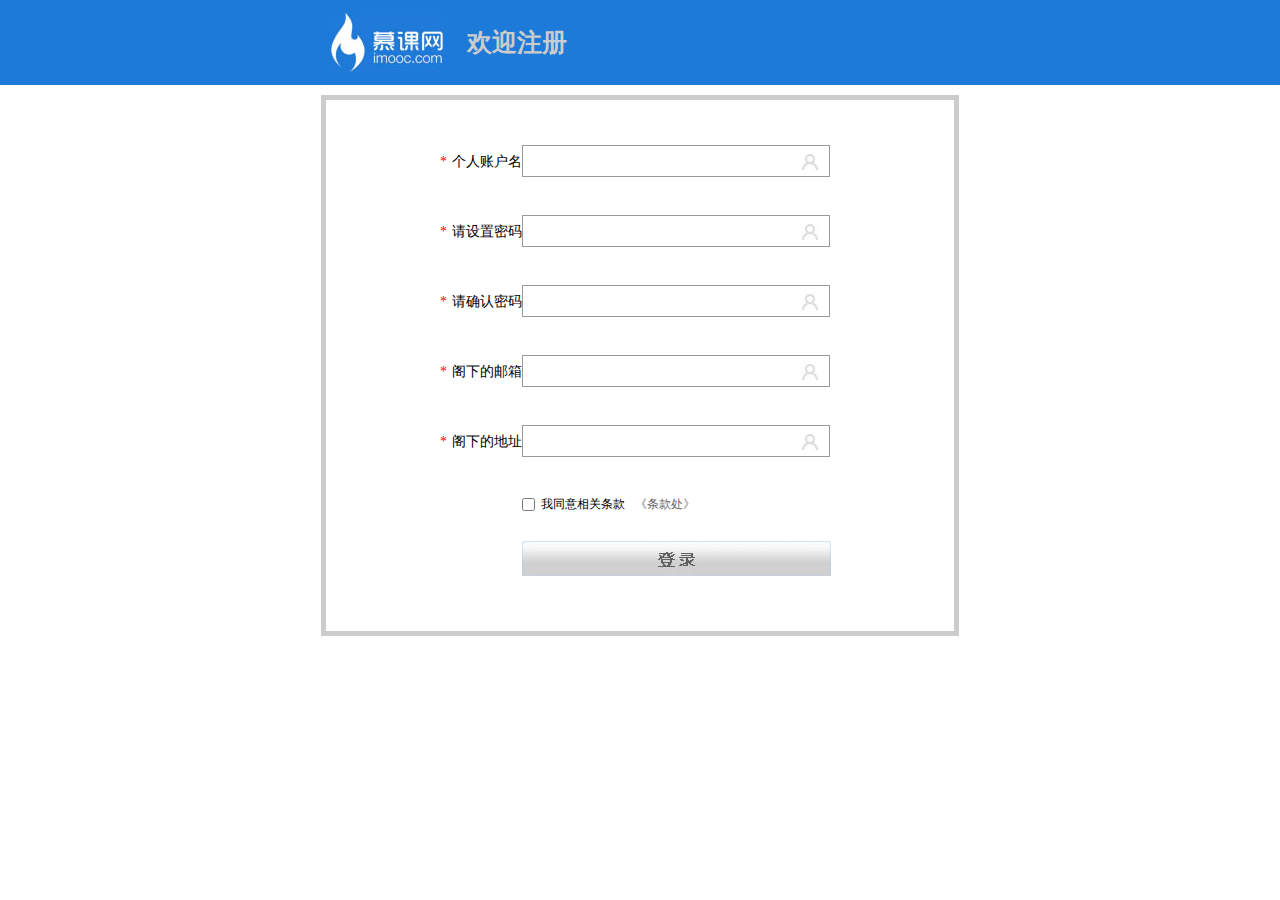
<file: 慕课网完/注册页面.html>
<!DOCTYPE html>
<html lang="en">
<head>
    <meta charset="UTF-8">
    <title>注册</title>
    <link type="text/css " rel="stylesheet " href="style/reset.css  ">
    <link type="text/css " rel="stylesheet " href="style/main.css " >
</head>
<body>
<div class="headerBar">
    <div class="logoBar red_logo">
        <div class="comWidth">
            <div class="logo fl">
                <a href="#"><img src="image/logo.jpg" alt="慕课网"></a>
            </div>
            <h3 class="welcome_title">欢迎注册</h3>
        </div>
    </div>
</div>
<div class="regBox">
    <div class="login_cont">
        <ul class="login">
            <li><span class="reg_item"><i>*</i>个人账户名</span><div class="input_item">
                    <input type="text" class="login_input user_icon"></div></li>
            <li><span class="reg_item"><i>*</i>请设置密码</span><div class="input_item">
                   <input type="text" class="login_input user_icon"></div></li>
            <li><span class="reg_item"><i>*</i>请确认密码</span><div class="input_item">
                   <input type="text" class="login_input user_icon"></div></li>
            <li><span class="reg_item"><i>*</i>阁下的邮箱</span><div class="input_item">
                   <input type="text" class="login_input user_icon"></div></li>
            <li><span class="reg_item"><i>*</i>阁下的地址</span><div class="input_item">
                   <input type="text" class="login_input user_icon"></div></li>
            <li class="autoLogin"><span class="reg_item">&nbsp;</span><input type="checkbox" id="t1" class="checked">
                <label for="t1">我同意相关条款<a href="#" class="tiaok">《条款处》</a></label></li>
            <li><span class="reg_item">&nbsp;</span><input type="button" value="" class="login_btn"></li>
        </ul>
    </div>
</div>

</body>
</html>
</file>
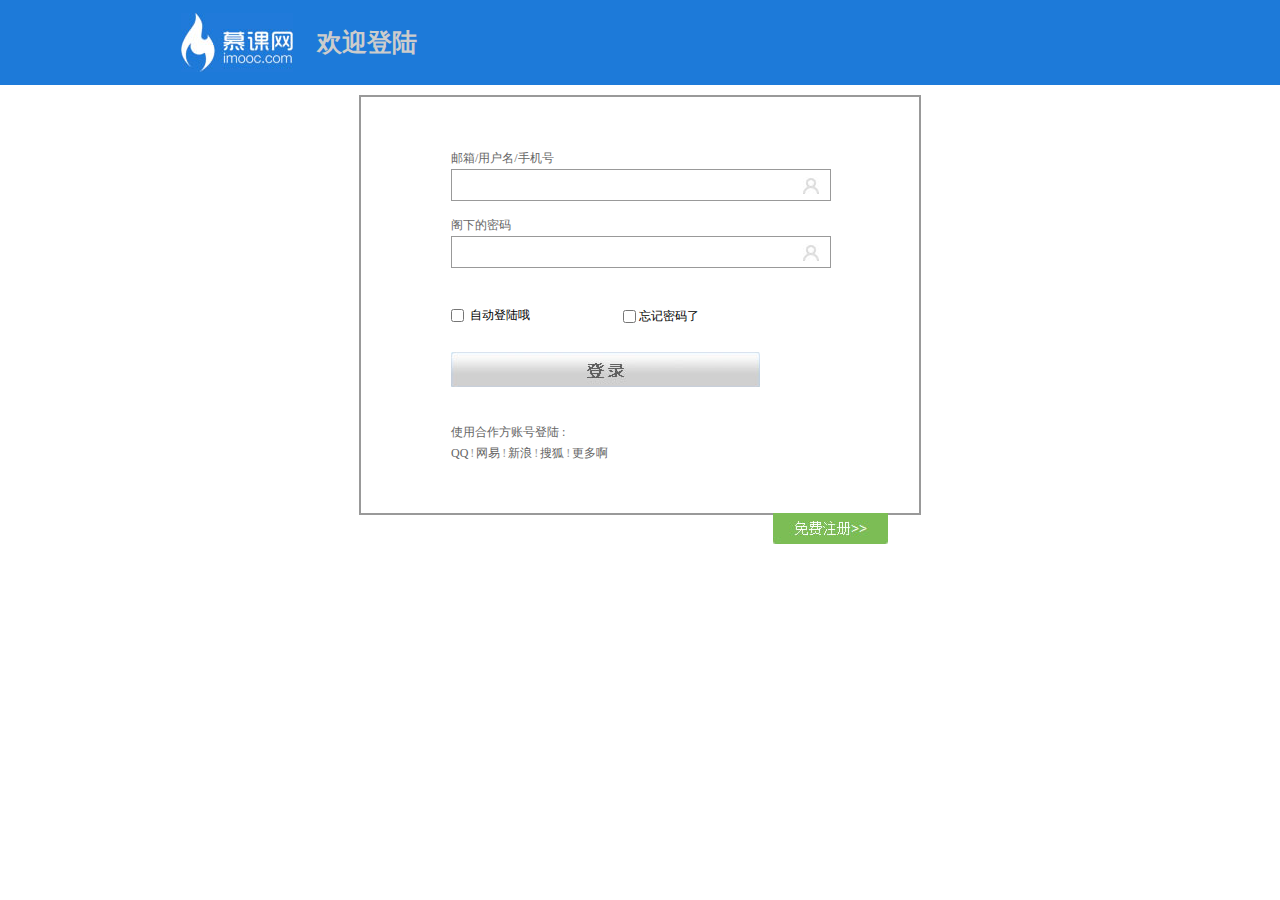
<file: 慕课网完/登陆页面.html>
<!DOCTYPE html>
<html lang="en">
<head>
    <meta charset="UTF-8">
    <title>登陆</title>
    <link type="text/css"  rel="stylesheet"  href="style/reset.css">
    <link type="text/css"  rel="stylesheet"  href="style/main.css">
</head>
<body>
<div class="headerBar">
    <div class="logoBar login_logo">
        <div class="comWidth ">
            <div class="logo fl">
              <a href="#"><img src="image/logo.jpg" alt="慕课网"></a>
            </div>
            <h3 class="welcome_title ">欢迎登陆</h3>
        </div>
    </div>
</div>
<div class="loginBox ">
    <div class="login_cont ">
        <ul class="login">
            <li class="youXiang">邮箱/用户名/手机号</li>
            <li class="youXiangde"><input type="text" class="login_input  user_icon"></li>
            <li class="youXiang">阁下的密码</li>
            <li class="youXiangde"><input type="text" class="login_input  user_icon"></li>
            <li class="autoLogin"><input type="checkbox" id="a0" class="checked">
                <label for="a0">自动登陆哦</label></li>
            <li class="autoLogin0  fr"><input type="checkbox" id="a1" class="checked0">
                <label for="a1">忘记密码了</label></li>
            <li><input type="button" value="" class="login_btn"></li>
        </ul>
        <div class="login_partners ">
            <p class="youXiang ">使用合作方账号登陆 :</p>
            <ul class="login_list clearfix">
                <li><a href="#">QQ</a></li>
                <li><span>!</span></li>
                <li><a href="#">网易</a></li>
                <li><span>!</span></li>
                <li><a href="#">新浪</a></li>
                <li><span>!</span></li>
                <li><a href="#">搜狐</a></li>
                <li><span>!</span></li>
                <li><a href="#">更多啊</a></li>
            </ul>
        </div>
    </div>
    <a class="reg_link " href="#"></a>
</div>

</body>
</html>
</file>
<file: 慕课网完/style/main.css>
@charset "utf-8";
/* CSS Document */
/*公用*/
.comWidth{width: 1000px;margin-left: auto;margin-right: auto;}
.leftArea{float: left;}
.rightArea{float: right;}
.hide{display: none;  }
.show{display: block; }
/*topBar*/
.topBar {
    height: 31px;
    background-color: #F7F7F7;
    line-height: 31px;
}
.collection {
    padding-left: 19px;
    background: url(../image/icon/collection.jpg )left center no-repeat;
    font-weight: bold;
}
.topBar a:hover{
    color: #ff0000;
}
.logoBar {
    height: 85px;
    background-color: #1D7AD9;
}
.logo {
    padding-left: 41px;
    padding-top: 13px;
}
.search_box {
    padding-top: 23px;
    padding-left: 185px;
    width: 430px;
}
.search_text {
    padding: 11px 5px 10px;
    width: 350px;
    height: 14px;
    line-height: 14px;
    background-color: #ffffff;
}
.search_button {
    width: 70px;
    height: 35px;
    font-size: 14px;
    font-family: "Microsoft YaHei,";
    background-color: #FF8C00;
    color: #ffffff;
}
/*购物车*/
.shopCar {
    margin-right: 59px;
    display: inline;
    margin-top: 23px;
    width: 145px;
    height: 35px;
    background-color: #FF8C00;
    font-size: 14px;
    font-family: Microsoft YaHei,;
    line-height:35px;
    color : #ffffff;
}
.shopText {
    font-size: 14px;
    font-family: Microsoft YaHei, ;
    line-height: 35px;
    color: #F7F7F7;
    height: 100% ;
    width:  87px;
    border-right: #E27A00 solid 1px;
    background: url(../image/icon/shaoIcon.jpg)  10px center no-repeat;
    text-indent: 40px;
}
.shopNum {
    padding-right: 29px;
    width: 27px;
    height: 35px;
    border-left: #EE9C01 solid 1px ;
    background: url(../image/icon/sj.jpg) 33px  center no-repeat ;
    text-align: right;
}
/*导航*/
.navBox {
    height: 35px;
    background-color: #1369C0;
    color: #FFFFFF;
}
.shopClass {
    position:relative;
    width: 190px;
}
.shopClass  h3 {
    text-align: center;
    line-height: 35px;
}
.shopClass  i {
    display: inline-block ;
    margin-left: 11px;
    width: 11px;
    height: 7px;
    overflow: hidden;
    background: url(../image/icon/down.jpg) left center no-repeat;
}
.nav,.shopClass  h3 {
    font-family:  "Microsoft YaHei";
}
.nav {
    line-height: 35px;
}
.nav li {
    float: left;
}
.nav a {
    display: inline-block;
    padding: 0 35px;
    height: 35px;
    color: #FFFFFF;
}
.nav .active {
    background-color: #4593FD;
}
/*商品弹出列表*/
.shopClass_show {
    padding-bottom: 1px;
    position: absolute;
    left: 0;
    top: 35px;
    width: 100% ;
    background-color: #4593FD;
}
.shopClass_item {
    padding: 14px 10px;
    border-bottom: #3487F2 solid  1px;
    border-top: #5AA1FE solid 1px;
    line-height: 16px;
}
.shopClass_item dt {
    height: 19px;
    background: url(../image/icon/shop_sj.jpg )right  center  no-repeat;
    line-height: 1px;
    overflow: hidden;
}
.shopClass_item  .b {
    font-family: "Microsoft YaHei";
    font-size: 14px;
    font-weight: bold;
}
.shopClass_item  .a {
    color: #FFFFFF;
}
.shopClass_item a:hover {
    text-decoration: underline;
}
.shopClass_item .aLink {
    display: inline-block;
    width: 48px;
    height: 20px;
    background: url(/image/icon/aLink_bg.png )left center  no-repeat;
    text-align: center;
    line-height: 20px;
    text-decoration: underline;
}
/*shopClass_item active 状态*/
.shopClass_active {
    background-color: #FFFFFF;
    border-left: #4593FD solid 1px;
}
.shopClass_active dt {
    background: none;
}
.shopClass_active a {
    color: #000000;
}
.shopClass_active .aLink {
    color: #FFFFFF;
    text-decoration: none;
}
/*弹出的菜单*/
.shopClass_list {
    position: absolute;
    left: 190px;
    top: 35px;
    width:568px;
    border:#CCCCCC solid 1px;
}
.shopClass_cont {
    padding: 0 20px;
}
.shopList_item {
    padding: 10px 0;
    border-bottom: #CCCCCC solid 1px;
}
.shopList_item dt {
    color: #4B87D9;
    line-height: 24px;
    font-weight: bold;
    height: 14px;
}
.shopList_item dd {
    padding-left: 68px;
    margin-top: -14px;
    line-height: 24px;
}
.shopList_item dd a {
    margin-right: 12px;
}
.shopList_links {
    padding: 15px 0;
}
.shopList_links a {
    display: inline-block;
    padding: 0 14px 0 8px;
    margin-right: 10px;
    color: #FFFFFF;
    background-color: #2785E6;
    height: 26px;
    line-height: 26px;
    font-size: 12px;
}
.shopList_links span {
    display: inline-block;
    margin-left: 7px;
    width: 11px;
    height: 7px;
    background: url(../image/icon/shop_sj.jpg) left center no-repeat;
}

/*banner部分*/
.banner {
    margin-bottom: 15px;
}
.banner_bar {
    float: right;
    position: relative;
    overflow: hidden;
}
.imgBox {
    position: absolute;
    left: 0;
    top: 0;
}
.imgBox li {
    float: left;
}
.imgBox img {
    display: block;
}
.imgNum {
    position: absolute;
    left: 0;
    bottom: 15px;
    width: 100%;
    text-align: center;
}
.imgNum a {
    display: inline-block;
    margin: 0 3px;
    width: 20px;
    height: 5px;
    overflow: hidden;
    background-color: #FFFFFF;
}
.imgNum .active {
    background-color: #FF7700;
}
.banner_big,
.banner_big  img {
    width: 810px;
    height: 326px;
}
.banner_big .imgBox {
    width: 1620px;
    height: 326px;
}
.banner_sm,
.banner_sm img {
    width: 190px;
    height: 400px;
}
.banner_sm .imgBox {
    width: 380px;
    height: 400px;
}
/*商品标题*/
.shopTit {
    margin-bottom: 15px;
    height: 44px;
    font-family: "Microsoft YaHei", "微软雅黑";
    line-height: 44px;
}
.shopTit h3 {
    float: left;
    padding-left: 15px;
    font-size: 24px;
    font-weight: normal;
}
.icon {
    float: left;
    width: 44px;
    height: 44px;
    background: url(../image/icon/shopIcon.jpg) left top no-repeat;
}
.more {
    float: right;
    font-family: "宋体";
}
.more:hover {
    text-decoration: underline;
}
/*商品列表啦*/
.shopList .leftArea {
    width: 190px;
}
.shopList .rightArea {
    width: 808px;
    border: #999 solid 1px;
    border-bottom: #FF7201 solid 3px;
    height: 396px;
    overflow: hidden;
}
/*商品列表-右侧*/
/*.shopList{margin-bottom:15px;}*/
.shopList_top,
.shopList_sm {
    margin-right: -4px;
}
.shop_item {
    float: left;
    width: 202px;
    border-right: #999999 solid 1px;
    border-bottom: #999999 solid 1px;
    height: 279px;
    text-align: center;
    font-family: "Microsoft YaHei", "微软雅黑";
}
.shop_img {
    height: 218px;
}
.shop_img img {
    display:block;
    width: 100%;
    height: 218px;
}
.shop_item h3 {
    font-size: 16px;
}
.shop_item p {
    font-size: 14px;
    color: #FF7300;
    line-height: 21px;
}
/*商品列表小的*/
.shopItem_sm {
    padding-top: 6px;
    float: left;
    width: 202px;
    border-right: #999999 solid 1px;
    height: 110px;
}
.shopItem_smImg {
    float: left;
    width: 95px;
    height: 95px;
    text-align: center;
}
.shopItem_smImg img {
    width: 95px;
    height: 95px;
}
.shopItem_text {
    float: left;
    padding-top: 28px;
    width: 100px;
}
.shopItem_text p {
    color: #E27A00;
}
.shopItem_text h3 {
    font-family: "Microsoft YaHei", "微软雅黑";
    font-size: 16px;
    font-weight: normal;
    color: #4593FD;
    line-height: 30px;
}
/*底部啊*/
.footer {
    padding: 50px 0;
    text-align: center ;
    background-color: #F7F7F7;
    line-height: 24px ;
}
.footer i {
    margin: 0 5px;
    font-style: normal;
}
.footer a {
    color:  #0000ff;
}
.footer a:hover {
    color: #ff0000;
}
.web {
    padding-top: 30px;
}
.web img {
    margin: 0 12px;
}
.hr_25 {
    height: 25px;
}


/*注册登录啊*/
.logo_logo.comWidth {
    width: 460px;
}
.welcome_title {
    float: left;
    padding-left: 24px;
    padding-top: 26px;
    font-size: 25px;
    font-family: 华文宋体;
    color: #CCCCCC;
}
.login_input {
    border: #999999 solid 1px;
    height: 30px;
    line-height: 32px\9;
    text-indent: 5px;
    width: 100%;
}
.user_icon {
    background: url(../image/icon/user_icon.jpg) right  center no-repeat;
}
.autoLogin {
    padding-top: 25px;
    padding-bottom: 28px;
}
.tiaok {
    padding-left: 10px;
}
.autoLogin  a:hover {
    color: #ff0000;
}
.checked {
    position: relative;
    top: 3px;
    margin-right: 3px;
}
.login_btn {
    width: 309px;
    height: 35px;
    background: url(../image/icon/login_btn.jpg) left top  no-repeat;
}
.red_logo .comWidth {
    width: 700px;
}
.regBox {
    margin: 10px auto;
    width: 628px;
    border: #CCCCCC solid 5px;
}
.reg_item {
    float: left;
    font: 14px/34px "华文宋体 ";
    width: 120px;
    text-align: right;
}
.reg_item i {
    margin-right: 5px;
    color: #ff0000;
    font-style: normal;
}
.input_item {
    float: left;
    width: 306px;
}
.regBox li {
    height: 70px;
    vertical-align: top;
}
.regBox .autoLogin {
    padding: 0;
    height: 46px;
}
.regBox .login_cont {
    padding: 45px 76px 20px 76px;
}
.loginBox {
    margin: 10px auto;
    position: relative;
    width: 558px;
    border: #999999 solid 2px;
}
.login_cont {
    padding: 50px 90px;
}
.login_partners {
    padding-top: 34px;
}
.login_list li {
    float: left;
    line-height: 20px;
}
.login_list span {
    margin: 0 2px;
    color: #999999;
}
.youXiang {
    color: #666666;
    line-height: 22px;
}
.youXiangde {
    margin-bottom: 13px;
}
.autoLogin0 {
    margin-top: -45px;
    margin-right: 130px;
}
.checked0 {
    position: relative;
    top: 3px;
}
.reg_link {
    position: absolute;
    right: 31px;
    bottom: -31px;
    width: 115px;
    height: 31px;
    background: url(../image/icon/red_link.jpg) left top no-repeat;
}
.login_list a:hover {
    color: #ff0000;
}
</file>
